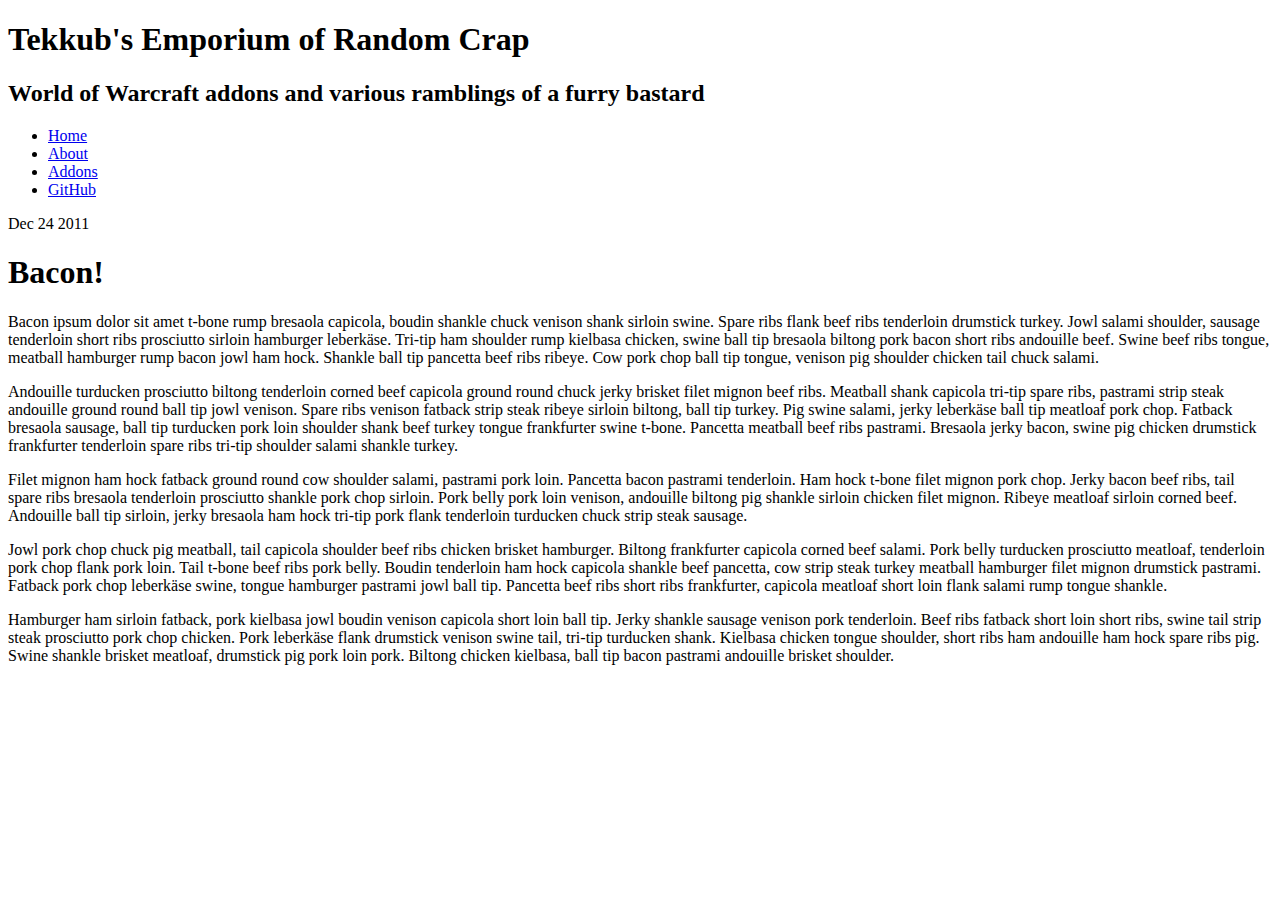
<file: new.html>
<!DOCTYPE html>
<html>
<head>
	<meta charset="utf-8" />
</head>
<body>
<div class="content">
	<header>
		<h1>Tekkub's Emporium of Random Crap</h1>
		<h2>World of Warcraft addons and various ramblings of a furry bastard</h2>
	</header>

	<nav>
		<ul class="links">
			<li><a href="/">Home</a></li>
			<li><a href="/">About</a></li>
			<li><a href="/">Addons</a></li>
			<li><a href="/">GitHub</a></li>
		</ul>
	</nav>

	<article>
		<date>
			<span class="month">Dec</span>
			<span class="day">24</span>
			<span class="year">2011</span>
		</date>
		<h1>Bacon!</h1>
		<p>
			Bacon ipsum dolor sit amet t-bone rump bresaola capicola, boudin shankle chuck venison shank sirloin swine.  Spare ribs flank beef ribs tenderloin drumstick turkey.  Jowl salami shoulder, sausage tenderloin short ribs prosciutto sirloin hamburger leberkäse.  Tri-tip ham shoulder rump kielbasa chicken, swine ball tip bresaola biltong pork bacon short ribs andouille beef.  Swine beef ribs tongue, meatball hamburger rump bacon jowl ham hock.  Shankle ball tip pancetta beef ribs ribeye.  Cow pork chop ball tip tongue, venison pig shoulder chicken tail chuck salami.
		</p>
		<p>
			Andouille turducken prosciutto biltong tenderloin corned beef capicola ground round chuck jerky brisket filet mignon beef ribs.  Meatball shank capicola tri-tip spare ribs, pastrami strip steak andouille ground round ball tip jowl venison.  Spare ribs venison fatback strip steak ribeye sirloin biltong, ball tip turkey.  Pig swine salami, jerky leberkäse ball tip meatloaf pork chop.  Fatback bresaola sausage, ball tip turducken pork loin shoulder shank beef turkey tongue frankfurter swine t-bone.  Pancetta meatball beef ribs pastrami.  Bresaola jerky bacon, swine pig chicken drumstick frankfurter tenderloin spare ribs tri-tip shoulder salami shankle turkey.
		</p>
		<p>
			Filet mignon ham hock fatback ground round cow shoulder salami, pastrami pork loin.  Pancetta bacon pastrami tenderloin.  Ham hock t-bone filet mignon pork chop.  Jerky bacon beef ribs, tail spare ribs bresaola tenderloin prosciutto shankle pork chop sirloin.  Pork belly pork loin venison, andouille biltong pig shankle sirloin chicken filet mignon.  Ribeye meatloaf sirloin corned beef.  Andouille ball tip sirloin, jerky bresaola ham hock tri-tip pork flank tenderloin turducken chuck strip steak sausage.
		</p>
		<p>
			Jowl pork chop chuck pig meatball, tail capicola shoulder beef ribs chicken brisket hamburger.  Biltong frankfurter capicola corned beef salami.  Pork belly turducken prosciutto meatloaf, tenderloin pork chop flank pork loin.  Tail t-bone beef ribs pork belly.  Boudin tenderloin ham hock capicola shankle beef pancetta, cow strip steak turkey meatball hamburger filet mignon drumstick pastrami.  Fatback pork chop leberkäse swine, tongue hamburger pastrami jowl ball tip.  Pancetta beef ribs short ribs frankfurter, capicola meatloaf short loin flank salami rump tongue shankle.
		</p>
		<p>
			Hamburger ham sirloin fatback, pork kielbasa jowl boudin venison capicola short loin ball tip.  Jerky shankle sausage venison pork tenderloin.  Beef ribs fatback short loin short ribs, swine tail strip steak prosciutto pork chop chicken.  Pork leberkäse flank drumstick venison swine tail, tri-tip turducken shank.  Kielbasa chicken tongue shoulder, short ribs ham andouille ham hock spare ribs pig.  Swine shankle brisket meatloaf, drumstick pig pork loin pork.  Biltong chicken kielbasa, ball tip bacon pastrami andouille brisket shoulder.
		</p>
	</article>
</div>
</body>
</html>
</file>
